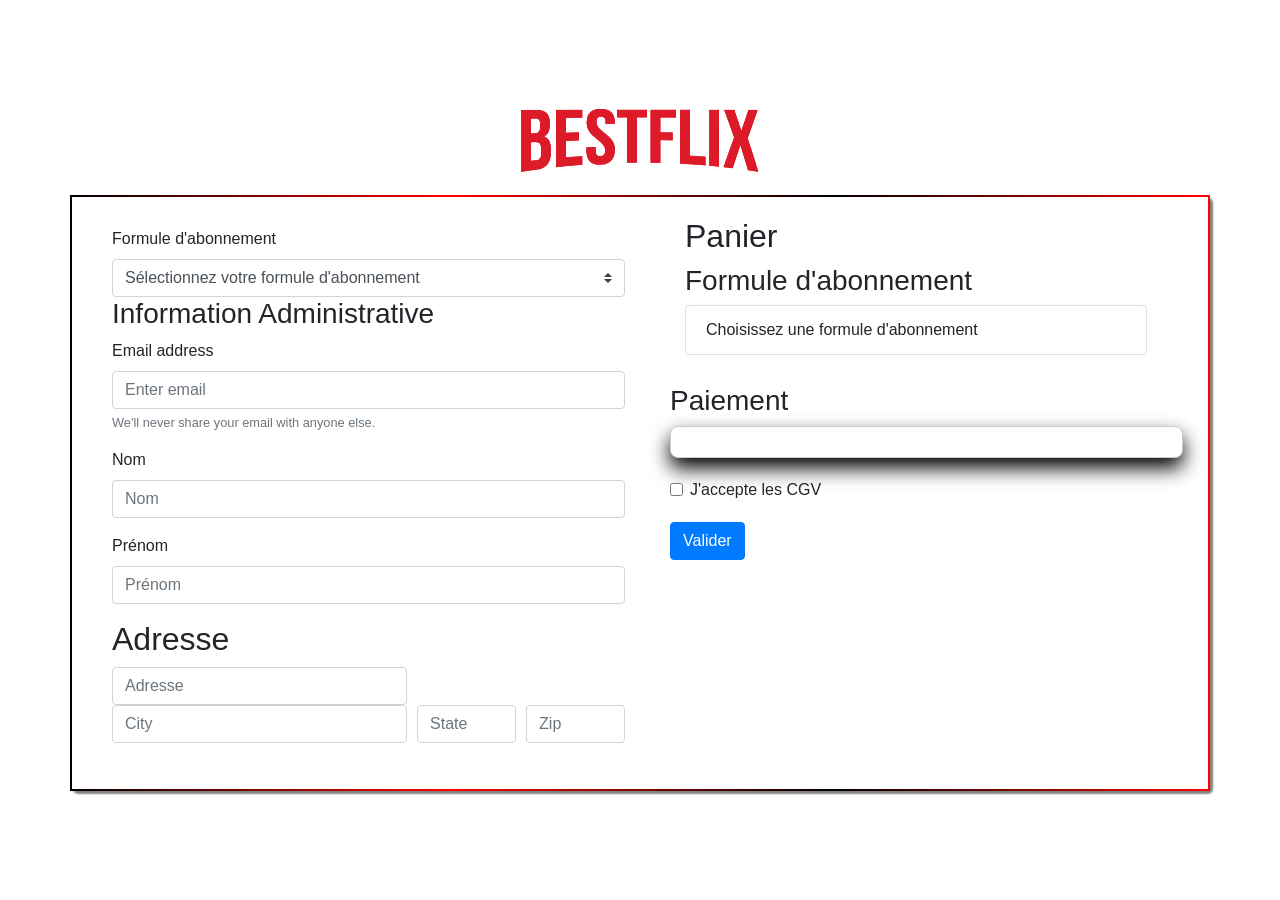
<file: index.html>
<html>

<head>
    <meta name="viewport" content="width=device-width, initial-scale=1" />
    <meta charset="utf-8">

    <link rel="stylesheet" href="modale.css">
    <link rel="stylesheet" href="style.css">
    <link rel="stylesheet" href="https://stackpath.bootstrapcdn.com/bootstrap/4.5.2/css/bootstrap.min.css"
    integrity="sha384-JcKb8q3iqJ61gNV9KGb8thSsNjpSL0n8PARn9HuZOnIxN0hoP+VmmDGMN5t9UJ0Z" crossorigin="anonymous">
    
    <script src="https://code.jquery.com/jquery-3.5.1.js"
    integrity="sha256-QWo7LDvxbWT2tbbQ97B53yJnYU3WhH/C8ycbRAkjPDc=" crossorigin="anonymous"></script>
    
    
    <script src="https://js.stripe.com/v3/"></script>
    <script src="stripe.js"></script>
    <script src="validation.js"></script>
    <script src="paiement.js"></script>
    <script src="modale.js"></script>
    <script src="event.js"></script>
    
</head>

<body>

    <div class="container">
        <div class="row">
            <div class="col-12">
                <div class="logo">
                    <div class="d-flex justify-content-center">
                        <img src="bestflixlogo.png" alt="">
                    </div>
                </div>
            </div>
        </div>

        <div class="row titre">

            <div class="col-lg-6 col-md-12 col-sm-12 widget">
                <div class="row decalage">
                    <form action="#">
                        <label for="">Formule d'abonnement</label><br>
                        <select id="formule" class="custom-select">
                            <option selected>Sélectionnez votre formule d'abonnement</option>
                            <option value="1" date-price="12">Standard 12€/mois</option>
                            <option value="2" date-price="24">Premium 24€/mois</option>
                            <option value="3" date-price="50">Platinium 50€/mois</option>
                        </select>

                        <div class="form-group">
                            <h3>Information Administrative</h3>
                            <label for="exampleInputEmail1">Email address</label>
                            <input type="email" class="form-control" id="exampleInputEmail1"
                                aria-describedby="emailHelp" placeholder="Enter email">
                            <small id="emailHelp" class="form-text text-muted">We'll never share your email with anyone
                                else.</small>
                        </div>
                        <div class="form-group">
                            <label for="exampleInputEmail1">Nom</label>
                            <input type="text" class="form-control" id="nom" aria-describedby="emailHelp"
                                placeholder="Nom" required>

                        </div>
                        <div class="form-group">
                            <label for="exampleInputEmail1">Prénom</label>
                            <input type="tex" class="form-control" id="prenom" aria-describedby="emailHelp"
                                placeholder="Prénom" required>

                        </div>
                        <h2>Adresse</h2>
                        <div class="form-row">
                            <div class="col-7">
                                <input type="text" class="form-control" placeholder="Adresse">
                            </div>
                            <div class="col-7">
                                <input type="text" class="form-control" placeholder="City">
                            </div>
                            <div class="col">
                                <input type="text" class="form-control" placeholder="State">
                            </div>
                            <div class="col">
                                <input type="text" class="form-control" placeholder="Zip">
                            </div>
                        </div>

                            
                    </form>
                </div>
            </div>
            
            
            
            <div class="col-lg-6 col-md-12 col-sm-12 widget">
                <div class="row decalage">
                    <div class="recap col-12">
                        <h2>Panier</h2>
                        <h3>Formule d'abonnement</h3>
                        <ul class="list-group">
                            <li class="list-group-item formule">Choisissez une formule d'abonnement</li>
                        </ul>
                    </div>
                </div>
                <br>
                
                <div class="row decalage">
                    <div class="stripe col-12">
                        <h3>Paiement</h3>
                        
                        <!-- insertion de cardeElement -->
                        <div id="card-element"></div>
                        <div id="card-errors"></div>
                        
                        <div class="form-check">
                            <input class="form-check-input" type="checkbox" id="gridCheck1">
                            <label class="form-check-label" for="gridCheck1">
                                J'accepte les CGV
                            </label>
                        </div>
                        
                        <input type="submit" class=" btn btn-primary" value="Valider">
                        
                        
                    </div>
                </div>
                
                

            </div>
        </div>
    </div>
</body>

</html>
</file>
<file: modale.css>
.modale {
    background-color: white;
    border: 2px solid black;

    z-index: 5;
    opacity: 0.95;

    position: absolute;
    left: 50%;
    top: 50%;
    transform: translate(-50%, -50%);

}

.top-modale {
    background-color: rgb(183, 183, 183);
    display: flex;
    justify-content: space-between;
    align-items: center;
    border-bottom: 1px solid black;

}

#fermer-modale {
    display: flex;
    justify-content: center;
    align-items: center;
    padding: 7px 12px;
    cursor: pointer;
    background-color: rgb(255, 80, 80);
    margin: 0;
    border: 1px solid black;
}

#name-modale {
    align-items: center;
    font-weight: bolder;
    margin: 0;
    position: relative;
    left: 50%;
    transform: translateX(-50%);
    border: none;
}

.message-modale {
    padding: 10px 10px;
}



/* modale animation waitReponse */
.waitRepons{
    position:absolute;
    z-index: 5;
    padding:20px;
    left: 50%;
    top:30%;
    transform: translateX(-50%);
}


.test,
.test2 {
    border: 5px solid rgb(255, 84, 84);
    width: 120px;
    height: 80px;
    border-radius: 100% 0% 100% 0%;

    display: flex;
    align-items: center;
    justify-content: center;
}

.test2 {
    border: 5px solid rgb(50, 39, 39);
    position: absolute;
    transform: translateY(-136%) rotate(90deg);
}
</file>
<file: style.css>
body{
    display:flex;
    justify-content: center;
    align-items: center;
}

form {
    padding: 15px;
}

.decalage {
    padding-left: 15px
}

.container {
    /* border: 1px solid red; */
    padding: 5px;
}

.row.titre {
    border: 2px solid;
    border-image: linear-gradient(to right, black, red, black, red) 1;
}

.titre {
    border: 1px solid blue;
    margin: 10px;
    border-radius: 5px;
    box-shadow: 3px 3px 2px grey;
    padding: 10px;
}

.widget {
    /* border: dashed 2px green; */
    padding: 5px;
    margin-left: 0;

}

.stripe {
    /* border: 2px solid blue; */
    border-radius: 3px;
}

.recap {
    padding: 5px 5px 5px 0px;
    margin-left: 15px;
    border-radius: 3px;
}

.formule {
    background-color: cornflowerblue;
    width: 90%;

}

#card-element {
    border: 1px solid #ccc;
    border-radius: 8px;
    padding: 15px;
    box-shadow: 0 10px 20px black;
    background-color: white;

}

.form-check {
    margin-top: 20px;
}

input[type=submit] {
    margin-top: 20px;

}
</file>
